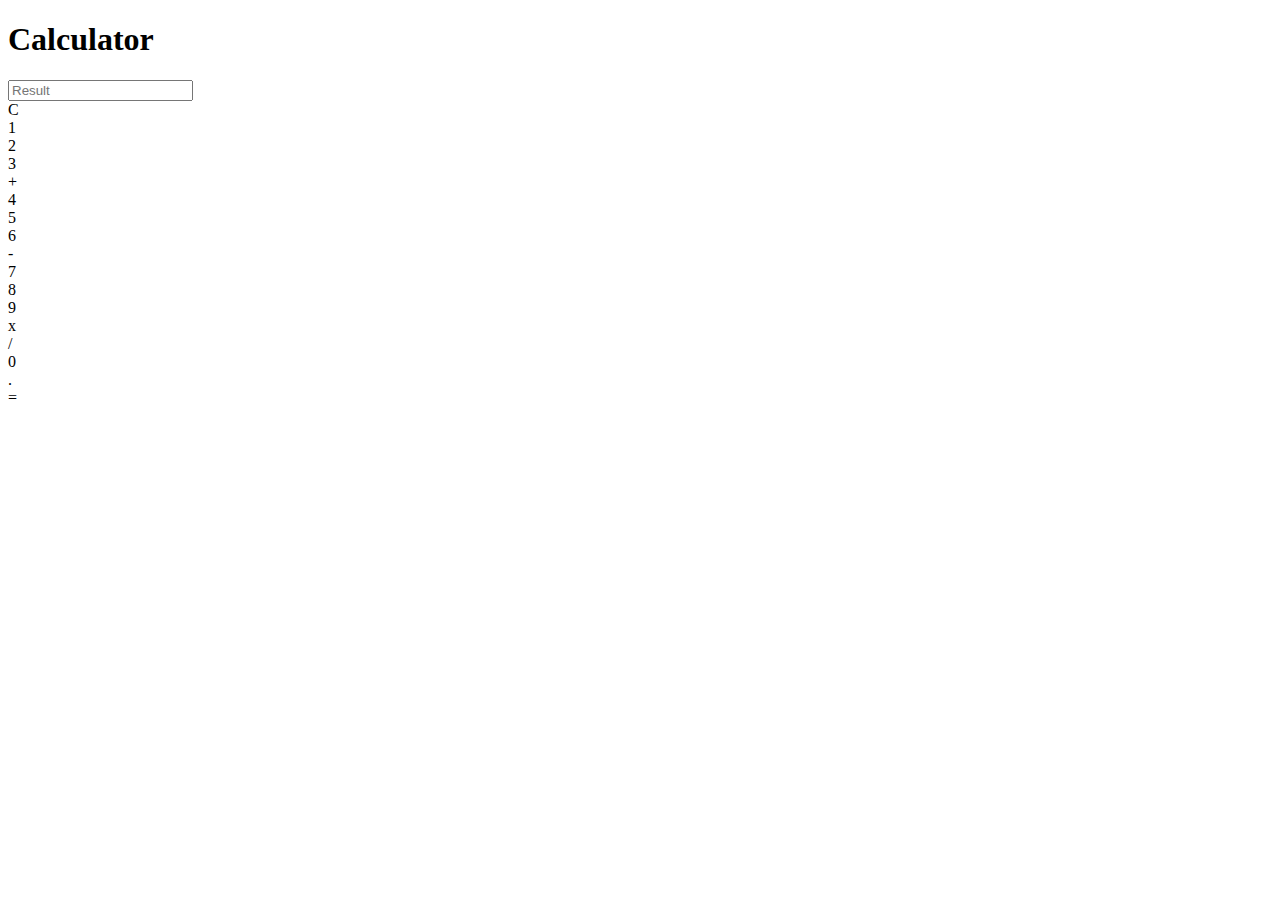
<file: src/chapter_1/index.html>
<!doctype html>
<html lang="en">
<head>
    <meta charset="UTF-8">
    <meta name="viewport" content="width=device-width, initial-scale=1.0">
    <title>Calc</title>
    <link rel="stylesheet" href="style.css">
</head>
<body class="page">
    <h1 class="heading">Calculator</h1>
    <div class="calc">
        <input class="calc__field js-field" type="text" name="" id="" placeholder="Result">
        <div class="calc__button--reset js-button-reset">C</div>
        <div class="calc__button js-button-number">1</div>
        <div class="calc__button js-button-number">2</div>
        <div class="calc__button js-button-number">3</div>
        <div class="calc__button js-button-operator">+</div>
        <div class="calc__button js-button-number">4</div>
        <div class="calc__button js-button-number">5</div>
        <div class="calc__button js-button-number">6</div>
        <div class="calc__button js-button-operator">-</div>
        <div class="calc__button js-button-number">7</div>
        <div class="calc__button js-button-number">8</div>
        <div class="calc__button js-button-number">9</div>
        <div class="calc__button js-button-operator">x</div>
        <div class="calc__button js-button-operator">/</div>
        <div class="calc__button js-button-number">0</div>
        <div class="calc__button js-button-dot">.</div>
        <div class="calc__button js-button-equal">=</div>
    </div>
</body>
</html>
</file>
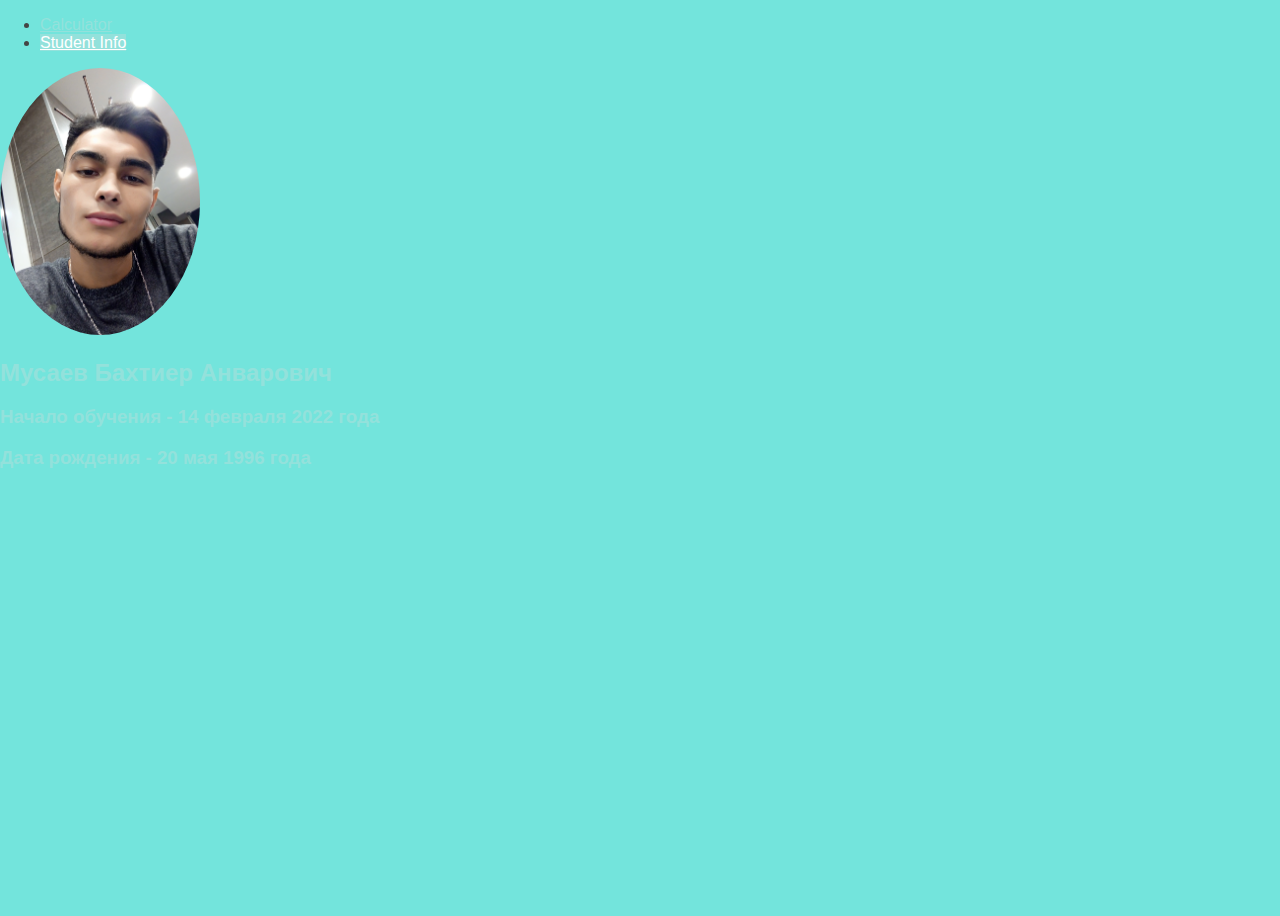
<file: src/chapter_2/ex3/about.html>
<!doctype html>
<html lang="en">
<head>
    <meta charset="UTF-8">
    <meta name="viewport" content="width=device-width, initial-scale=1.0">
    <title>Calc</title>
    <link href="https://cdn.jsdelivr.net/npm/bootstrap@5.2.0-beta1/dist/css/bootstrap.min.css" rel="stylesheet" integrity="sha384-0evHe/X+R7YkIZDRvuzKMRqM+OrBnVFBL6DOitfPri4tjfHxaWutUpFmBp4vmVor" crossorigin="anonymous">
    <link rel="stylesheet" href="style.css">
</head>
<body class="page">
    <div class="container-fluid bg-white">
        <header class="d-flex justify-content-center py-3">
            <ul class="nav nav-pills">
                <li class="nav-item">
                    <a href="./index.html" class="nav-link mx-3" style="color: #93E1DB;" aria-current="page">Calculator</a>
                </li>
                <li class="nav-item">
                    <a href="./about.html" class="nav-link mx-3" style="background-color: #93E1DB; color: white;">Student Info</a>
                </li>
            </ul>
        </header>
    </div>
    <main class="bg-light rounded-3 p-5 m-4 row" style="color: #93E1DB">
        <div class="col-md-4 d-flex justify-content-center mb-3">
            <img src="./user.jpg" alt="Ковалев Михаил Михайлович" width="200" height="200" style="border-radius: 50%;">
        </div>
        <div class="col-md-8 d-flex flex-column">
            <h2 class="mt-auto">Мусаев Бахтиер Анварович</h2>
            <h3>Начало обучения - 14 февраля 2022 года</h3>
            <h3 class="mb-auto">Дата рождения - 20 мая 1996 года</h3>
        </div>
    </main>
    <script src="https://cdn.jsdelivr.net/npm/bootstrap@5.2.0-beta1/dist/js/bootstrap.bundle.min.js" integrity="sha384-pprn3073KE6tl6bjs2QrFaJGz5/SUsLqktiwsUTF55Jfv3qYSDhgCecCxMW52nD2" crossorigin="anonymous"></script>
</body>
</html>
</file>
<file: src/chapter_1/style.css>
.container {
    max-width: 400px;
    margin: 10vh auto 0 auto;
    padding: 20px;
    box-shadow: 0 0 43px 17px rgba(153,153,153,1);
    background-color: rgb(108,228,220);
    font-family: 'Roboto', sans-serif;
    font-weight: bold;
}

.wrap-header {
    color: white;
    text-align: center;
    font-size: 42px;
}

p {
    margin: 10px;
}

.wrap-display {
    grid-template-columns: repeat(4, 1fr);
    grid-gap: 5px;
    padding-bottom: 5px;
    display: grid;
}

#display {
    text-align: right;
    height: 70px;
    line-height: 70px;
    padding: 16px 8px;
    font-size: 25px;
    background-color: white;
    border-radius: 5px;
    grid-column-start: auto;
    grid-column: 1 / 4;
}

.buttons {
    display: grid;
    grid-template-columns: repeat(4, 1fr);
    grid-gap: 5px;
    color: rgba(116,102,91,1);
}

.button {
    line-height: 100px;
    border-radius: 5px;
    text-align: center;
    font-size: 25px;
    cursor: pointer;
    background-color: white;
}

.reset-button {
    grid-column-end: auto;
    background-color: rgba(235,58,45,1);
    color: white;
}

.button:hover {
    background-color: #323330;
    color: white;
    transition: 0.5s ease-in-out;
}

div:empty:before {
    content:attr(data-placeholder);
    color: rgba(169, 169, 169, 0.73);
    padding-right: 180px;
}
</file>
<file: src/chapter_2/ex3/style.css>
img {
    max-width: 100%;
    height: auto;
}

html {
    height: 100%;
    box-sizing: border-box;
}

*, *:before, *:after {
    box-sizing: inherit;
}

.page {
    min-height: 100%;
    font-family: Arial, Helvetica, sans-serif;
    min-width: 320px;
    margin: 0;
    background-color: #73e4dc;
    color: #444444;
}

.heading {
    width: min-content;
    margin: 10px auto;
    font-weight: normal;
    color: white;
}

.calc {
    display: grid;
    grid-template-columns: 60px 60px 60px 60px;
    grid-gap: 5px;
    width: min-content;
    margin: 0 auto;
    padding: 10px;
    border: 3px solid gainsboro;
    border-radius: 6px;
}

.calc__field {
    background-color: white;
    grid-column-start: 1;
    grid-column-end: 4;
    border-radius: 6px;
    border: none;
    padding-left: 20px;
    font-size: 18px;
}

.calc__button {
    background-color: white;
    width: 60px;
    height: 60px;
    text-align: center;
    padding-top: 20px;
    border-radius: 6px;
}

.calc__button:hover {
    opacity: 0.9;
    cursor: pointer;
}

.calc__button:active {
    opacity: 0.6;
}

.calc__button--reset {
    background-color: #e73a2d;
    color: white;
    width: 60px;
    height: 60px;
    text-align: center;
    padding-top: 20px;
    border-radius: 6px;
}

.calc__button--reset:hover {
    opacity: 0.8;
    cursor: pointer;
}

.calc__button--reset:active {
    opacity: 0.6;
}
</file>
